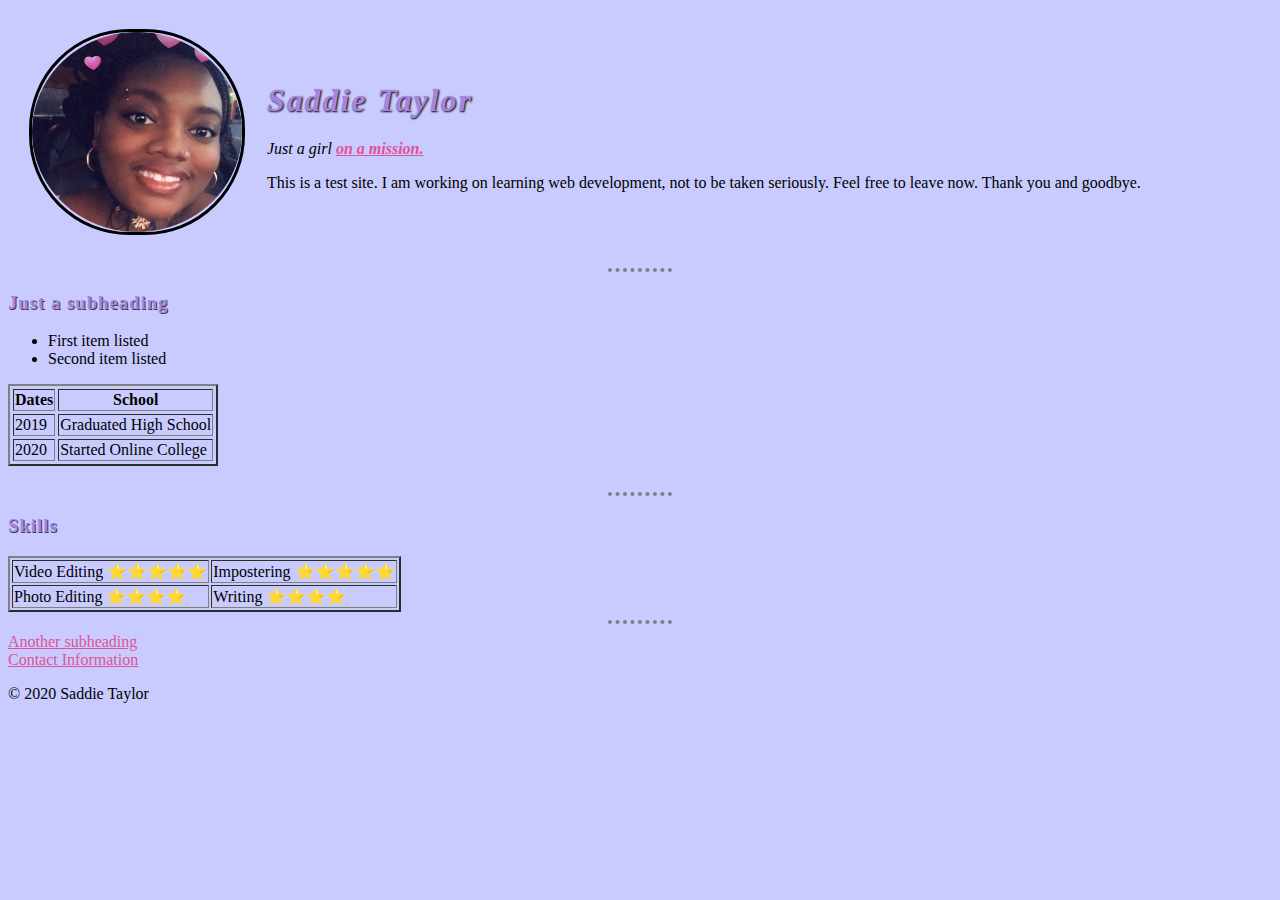
<file: index.html>
<!DOCTYPE html>
<html lang="en" dir="ltr">

<head>
  <meta charset="utf-8">
  <title>💞Saddie's Personal Site💞</title>
<link rel="stylesheet" href="css/styles.css">
</head>

<body>
  <table cellspacing="20">
    <tr>
      <td><img src="images/my face cropped.png" width="210" height="200" alt="saddie profile picture"></td>
      <td><em>
          <h1>Saddie Taylor</h1>
          <p>Just a girl <strong><a href="https://google.com/">on a mission.</a></strong></p>
        </em>
        <p> This is a test site. I am working on learning web development, not to be taken seriously. Feel free to leave now. Thank you and goodbye.</p>
      </td>
    </tr>
  </table>
  <!--<br /><caption>
  Look at my gorgeous ass. Mwah!💋
  </caption> -->
  <hr size="3.5" />
  <h3>Just a subheading</h3>
  <ul>
    <li>First item listed</li>
    <li>Second item listed</li>
  </ul>
  <table border="2" cellspacing="3">
    <thead>
      <tr>
        <th>Dates</th>
        <th>School</th>
      </tr>
    </thead>
    <tbody>

    </tbody>
    <tfoot>

    </tfoot>
    <tr>
      <td>2019</td>
      <td> Graduated High School</td>
    </tr>
    <tr>
      <td>2020</td>
      <td>Started Online College</td>
    </tr>
  </table>
  <br />
  <hr>
  <h3>Skills</h3>
  <table border="2" cellspacing="2">
<tbody>
  <tr>
    <td>Video Editing ⭐⭐⭐⭐⭐</td><td>Impostering ⭐⭐⭐⭐⭐</td>
  </tr>
  <tr>
    <td>Photo Editing ⭐⭐⭐⭐</td><td>Writing ⭐⭐⭐⭐</td>
  </tr>
</tbody>
<tfoot>

</tfoot>
    </table>
  <hr size="3.5" />
  <a href="hobbies.html">Another subheading</a>
  <br /> <a href="contact info.html">Contact Information</a>
  <p>© 2020 Saddie Taylor</p>
</body>

</html>
</file>
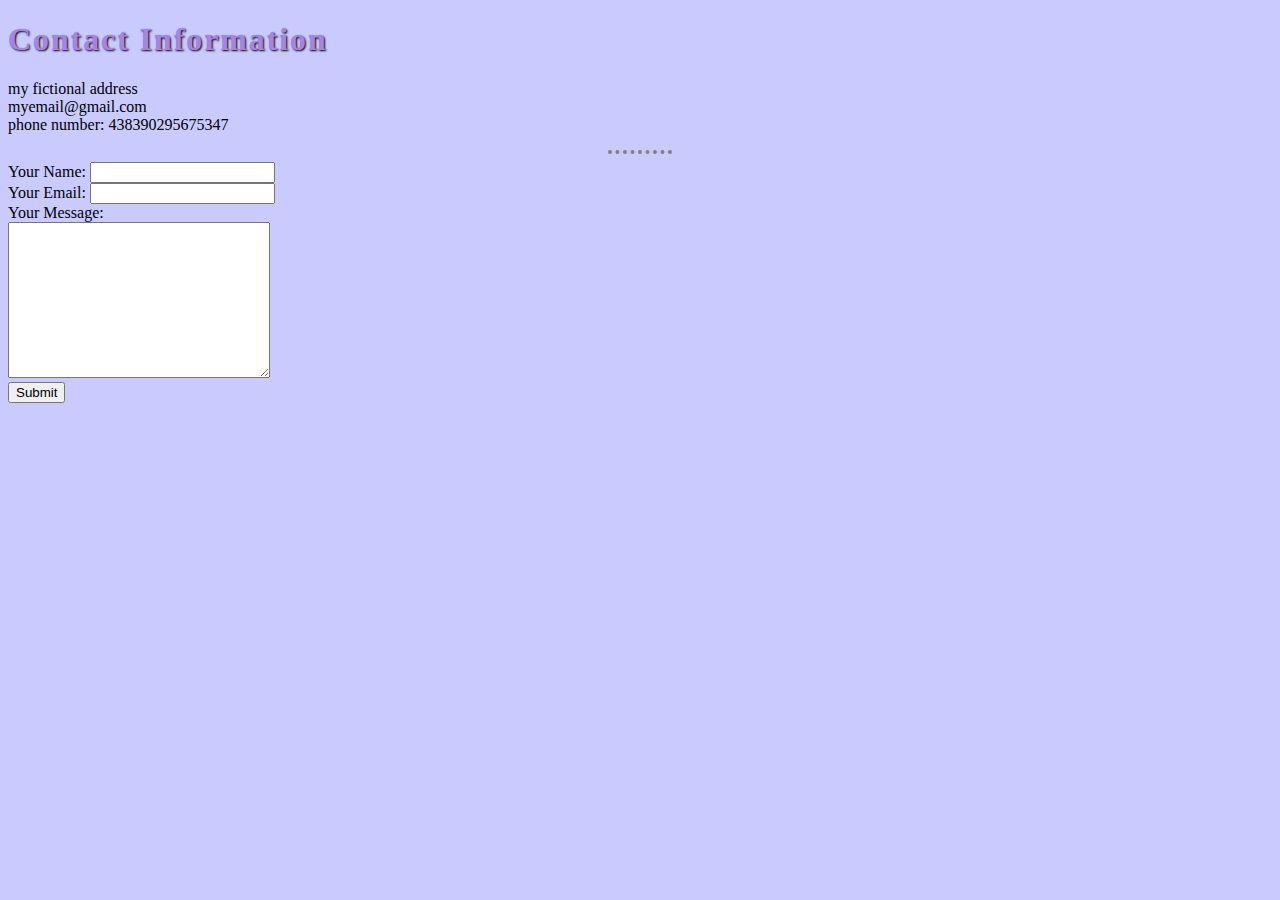
<file: contact info.html>
<!DOCTYPE html>
<html lang="en" dir="ltr">
  <head>
    <meta charset="utf-8">
    <title>Contact Information</title>
<link rel="stylesheet" href="css/styles.css">
  </head>
  <body>
    <h1>Contact Information</h1>
    <p>my fictional address
  <br />myemail@gmail.com
<br />phone number: 438390295675347</p>
<hr />
<form class="" action="mailto:dedetaylor8@gmail.com" method="post" enctype="text/plain">
  <label>Your Name:</label>
  <input type="text" name="yourName" value="">
  <br />
  <label>Your Email:</label>
  <input type="email" name="yourEmail" value=""><br />
<label>Your Message:</label><br />
<textarea name="yourMessage" rows="10" cols="30"></textarea><br />
<input id= "submit" type="submit">
</form>
  </body>
</html>
</file>
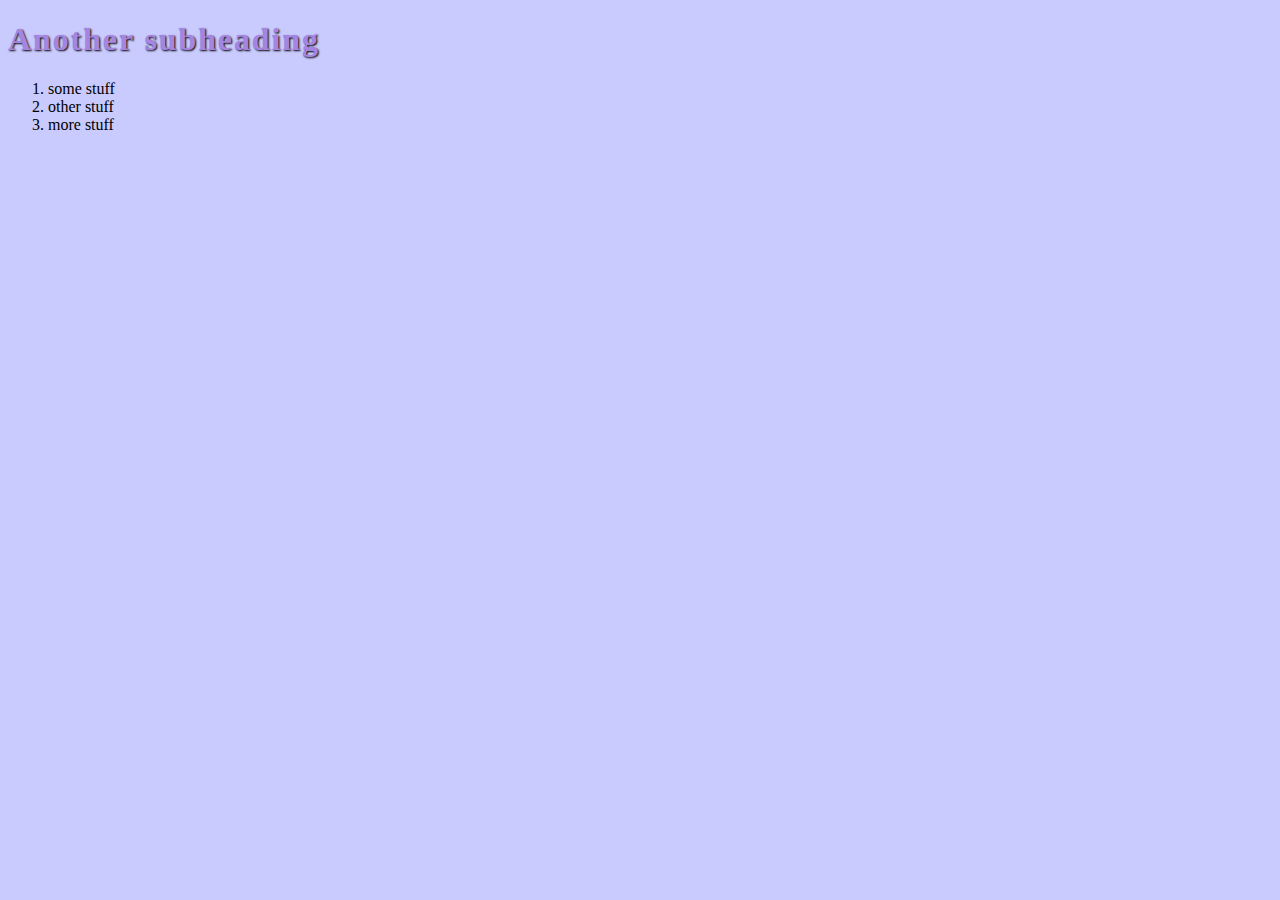
<file: hobbies.html>
<!DOCTYPE html>
<html lang="en" dir="ltr">
  <head>
    <meta charset="utf-8">
    <title>Another subheading</title>
<link rel="stylesheet" href="css/styles.css">
  </head>
  <body>
    <h1>Another subheading</h1>
    <ol>
      <li>some stuff</li>
      <li>other stuff</li>
      <li>more stuff</li>
    </ol>
  </body>
</html>
</file>
<file: css/styles.css>
body {
  background-color: #c9cbff;
}
hr {
border-style: dotted none none;
width: 5%;
border-color: grey;
border-width: 4.5px;
}
h1 {
color: #a685e2;
text-shadow: 1px 1px 2px black;
letter-spacing: 1.9px;
}
h3 {
  color: #a685e2;
  text-shadow: 1px 1px .5px #393e46;
  letter-spacing: 1px;
}

img {
  border-style: solid;
  border-radius: 100px;
  border-color: black;
  border-width: medium;
}

/***** LINK SELECTORS *****/

/*unvisited link*/
a:link {
  color: #e05297;
}

/*visited link*/
a:visited {
  color: #cc00cc;
}
/*mouse over link*/
a:hover {
  color: #ec93be;
}

/*selected link*/

a:active {
  color: #db70b8;
}

/**** ID SELECTORS ****/

#submit:hover {
  color: #ec93be;
}
</file>
